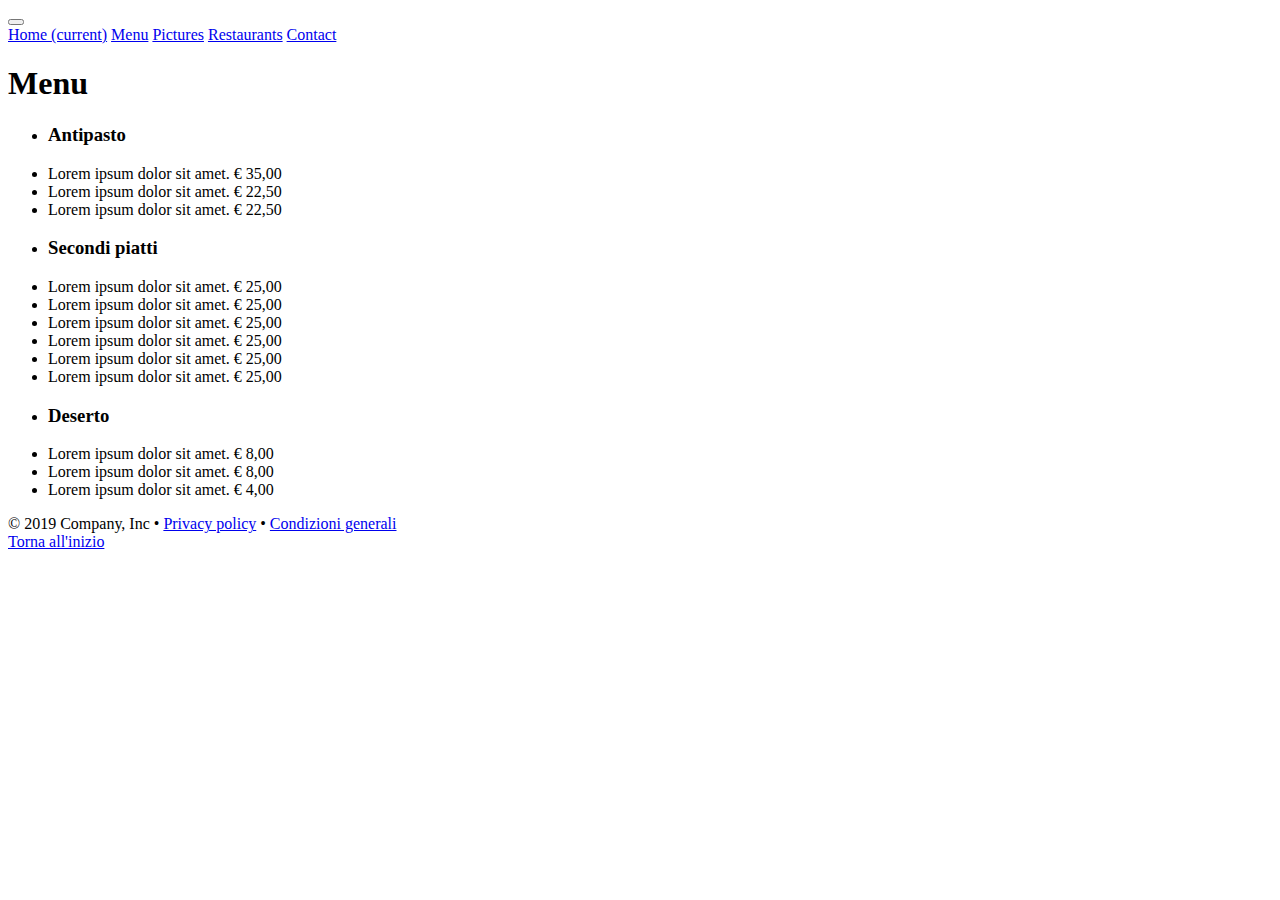
<file: menu.html>
<!doctype html>
<html lang="en">
  <head>
    <!-- Required meta tags -->
    <meta charset="utf-8">
    <meta name="viewport" content="width=device-width, initial-scale=1, shrink-to-fit=no">

    <!-- Bootstrap CSS -->
    <link rel="stylesheet" href="https://stackpath.bootstrapcdn.com/bootstrap/4.1.3/css/bootstrap.min.css" integrity="sha384-MCw98/SFnGE8fJT3GXwEOngsV7Zt27NXFoaoApmYm81iuXoPkFOJwJ8ERdknLPMO" crossorigin="anonymous">
    <link rel="stylesheet" href="style.css" type="text/css">
    <title>Menu</title>
  </head>
  <body>

    <nav class="navbar navbar-expand-lg navbar-dark bg-dark mb-5">
      <button class="navbar-toggler" type="button" data-toggle="collapse" data-target="#navbarNavAltMarkup" aria-controls="navbarNavAltMarkup" aria-expanded="false" aria-label="Toggle navigation">
        <span class="navbar-toggler-icon"></span>
      </button>
      <div class="collapse navbar-collapse" id="navbarNavAltMarkup">
        <div class="navbar-nav">
          <a class="nav-item nav-link px-2" href="index.html">Home <span class="sr-only">(current)</span></a>
          <a class="nav-item nav-link activepx-2" href="menu.html">Menu</a>
          <a class="nav-item nav-link px-2" href="gallery.html">Pictures</a>
          <a class="nav-item nav-link px-2" href="restaurants.html">Restaurants</a>
          <a class="nav-item nav-link px-2" href="contact.html">Contact</a>
        </div>
      </div>
    </nav>

    <h1 class="title-menu display-4 text-center mb-5">Menu</h1>

    <div class="container">
      <div class="row">
        <div class="col-xs-12 col-md-4 mb-5">
          <ul class="list-group">
            <li class="list-group-item d-flex justify-content-between align-items-center">
              <h3><strong>Antipasto</strong></h3>
            </li>
            <li class="list-group-item list-group-item-secondary d-flex justify-content-between align-items-center">
            Lorem ipsum dolor sit amet.
              <span class="badge badge-primary badge-pill">€ 35,00</span>
            </li>
            <li class="list-group-item list-group-item-secondary d-flex justify-content-between align-items-center">
              Lorem ipsum dolor sit amet.
              <span class="badge badge-primary badge-pill">€ 22,50</span>
            </li>
            <li class="list-group-item list-group-item-secondary d-flex justify-content-between align-items-center">
                Lorem ipsum dolor sit amet.
              <span class="badge badge-primary badge-pill">€ 22,50</span>
            </li>
          
          </ul>
        </div>
        <div class="col-xs-12 col-md-4 mb-5">
          <ul class="list-group">
            <li class="list-group-item d-flex justify-content-between align-items-center">
              <h3><strong>Secondi piatti</strong></h3>
            </li>
            <li class="list-group-item d-flex justify-content-between align-items-center">
                Lorem ipsum dolor sit amet.
              <span class="badge badge-primary badge-pill">€ 25,00</span>
            </li>
            <li class="list-group-item d-flex justify-content-between align-items-center">
                Lorem ipsum dolor sit amet.
              <span class="badge badge-primary badge-pill">€ 25,00</span>
            </li>
            <li class="list-group-item d-flex justify-content-between align-items-center">
                Lorem ipsum dolor sit amet.
              <span class="badge badge-primary badge-pill">€ 25,00</span>
            </li>
            <li class="list-group-item d-flex justify-content-between align-items-center">
                Lorem ipsum dolor sit amet.
              <span class="badge badge-primary badge-pill">€ 25,00</span>
            </li>
            <li class="list-group-item d-flex justify-content-between align-items-center">
                Lorem ipsum dolor sit amet.
              <span class="badge badge-primary badge-pill">€ 25,00</span>
            </li>
            <li class="list-group-item d-flex justify-content-between align-items-center">
                Lorem ipsum dolor sit amet.
              <span class="badge badge-primary badge-pill">€ 25,00</span>
            </li>
            
          </ul>
        </div>
        <div class="col-xs-12 col-md-4 mb-5">
          <ul class="list-group">
            <li class="list-group-item d-flex justify-content-between align-items-center">
              <h3><strong>Deserto</strong></h3>
            </li>
            <li class="list-group-item list-group-item-secondary d-flex justify-content-between align-items-center">
                Lorem ipsum dolor sit amet.
              <span class="badge badge-primary badge-pill">€ 8,00</span>
            </li>
            <li class="list-group-item list-group-item-secondary d-flex justify-content-between align-items-center">
                Lorem ipsum dolor sit amet.
              <span class="badge badge-primary badge-pill">€ 8,00</span>
            </li>
            <li class="list-group-item list-group-item-secondary d-flex justify-content-between align-items-center">
                Lorem ipsum dolor sit amet.
              <span class="badge badge-primary badge-pill">€ 4,00</span>
            </li>
            


          </ul>
        </div>
      </div>
    </div>

    <footer class="container">
        <div class="row mb-5">
            <div class="col-md-5">
                    &#169; 2019 Company, Inc &#8226; <a href="#">Privacy policy</a> &#8226; <a href="#">Condizioni generali</a></div>
            <div class="col-md-2 offset-5 text-right"><a href="#top">Torna all'inizio</a></div>
        </div>
    </footer>
    <!-- Optional JavaScript -->
    <!-- jQuery first, then Popper.js, then Bootstrap JS -->
    <script src="https://code.jquery.com/jquery-3.3.1.slim.min.js" integrity="sha384-q8i/X+965DzO0rT7abK41JStQIAqVgRVzpbzo5smXKp4YfRvH+8abtTE1Pi6jizo" crossorigin="anonymous"></script>
    <script src="https://cdnjs.cloudflare.com/ajax/libs/popper.js/1.14.3/umd/popper.min.js" integrity="sha384-ZMP7rVo3mIykV+2+9J3UJ46jBk0WLaUAdn689aCwoqbBJiSnjAK/l8WvCWPIPm49" crossorigin="anonymous"></script>
    <script src="https://stackpath.bootstrapcdn.com/bootstrap/4.1.3/js/bootstrap.min.js" integrity="sha384-ChfqqxuZUCnJSK3+MXmPNIyE6ZbWh2IMqE241rYiqJxyMiZ6OW/JmZQ5stwEULTy" crossorigin="anonymous"></script>
  </body>
</html>
</file>
<file: style.css>
.jumbotron {
  background-image: url('https://images.adsttc.com/media/images/54b0/983b/e58e/ceda/bc00/005c/large_jpg/AK-A_48_Urban_Garden_26.jpg?1420859437');
  background-size: cover;
  background-repeat: no-repeat;
  color: white;
  min-height: 700px;
}

.img {
  margin-bottom: 5px;
}

.title-welcome .title.menu .title-restaurants .title-contacts {
  font-family: 'Noto Sans SC', sans-serif;

}
</file>
